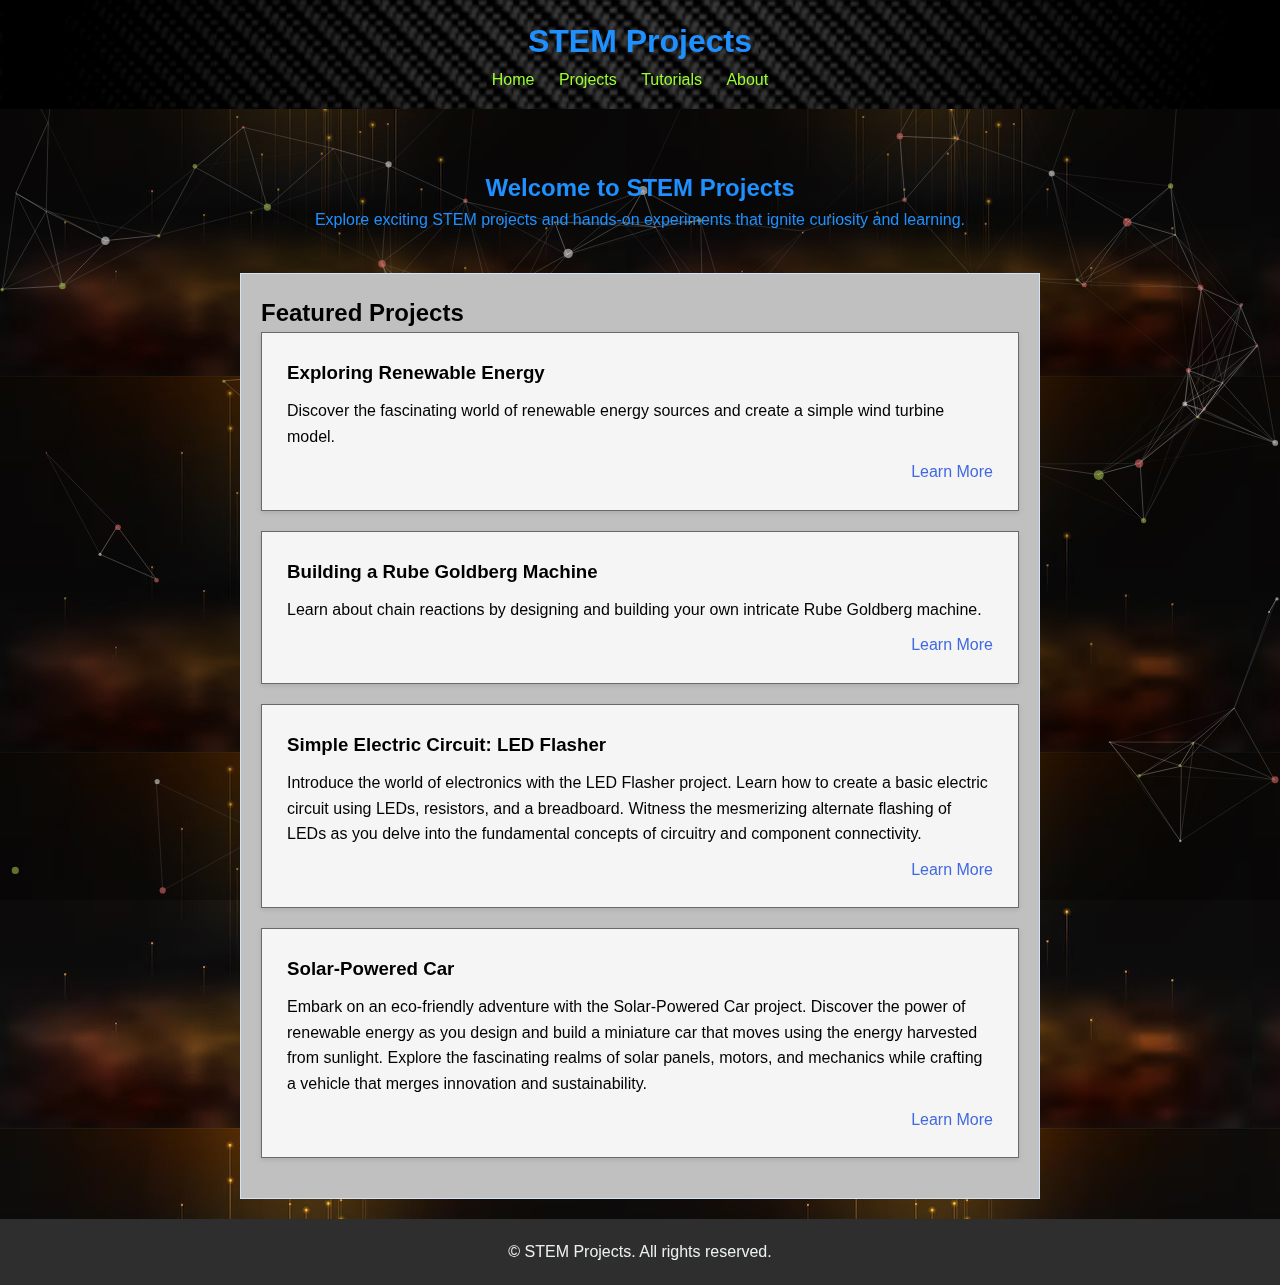
<file: index.html>
<!DOCTYPE html>
<html lang="en">
<head>
  <meta charset="UTF-8">
  <meta name="viewport" content="width=device-width, initial-scale=1.0">
  <title>STEM Projects</title>
  <link rel="stylesheet" href="styles.css"> <!-- Link to your CSS file -->
  <script>
    // Function to toggle project details visibility
    function toggleDetails(projectId) {
      const details = document.getElementById(projectId);
      details.classList.toggle("hidden");
    }
  </script>
</head>
<body class="home-page">
  <header>
    <h1 class="stylish-heading">STEM Projects</h1>
    <nav>
      <ul>
        <li><a href="index.html" class="active">Home</a></li>
        <li><a href="projects.html">Projects</a></li>
        <li><a href="tutorials.html">Tutorials</a></li>
        <li><a href="about.html">About</a></li>
      </ul>
    </nav>
  </header> 
  <main class="main">
    <section class="intro">
      <h2>Welcome to STEM Projects</h2>
      <p>Explore exciting STEM projects and hands-on experiments that ignite curiosity and learning.</p>
    </section>
    <section class="featured-projects">
      <h2>Featured Projects</h2>
      <!-- Project 1 -->
      <div class="project">
        <h3>Exploring Renewable Energy</h3>
        <p>Discover the fascinating world of renewable energy sources and create a simple wind turbine model.</p>
        <a href="project1.html">Learn More</a>
      </div>
      <!-- Project 2 -->
      <div class="project">
        <h3>Building a Rube Goldberg Machine</h3>
        <p>Learn about chain reactions by designing and building your own intricate Rube Goldberg machine.</p>
        <a href="project2.html">Learn More</a>
      </div>
      <!-- Project 3 -->
      <div class="project">
        <h3>Simple Electric Circuit: LED Flasher</h3>
        <p>Introduce the world of electronics with the LED Flasher project. Learn how to create a basic electric circuit using LEDs, resistors, and a breadboard. Witness the mesmerizing alternate flashing of LEDs as you delve into the fundamental concepts of circuitry and component connectivity.</p>
        <a href="project3.html">Learn More</a>
       </div>
       <!-- Project 4 -->
       <div class="project">
        <h3>Solar-Powered Car</h3>
        <p>Embark on an eco-friendly adventure with the Solar-Powered Car project. Discover the power of renewable energy as you design and build a miniature car that moves using the energy harvested from sunlight. Explore the fascinating realms of solar panels, motors, and mechanics while crafting a vehicle that merges innovation and sustainability.</p>
        <a href="project4.html">Learn More</a>
      </div>
      
       <!-- Add more projects here -->
       
    </section>
  </main>

  <footer>
    <p>&copy; <?php echo date("Y"); ?> STEM Projects. All rights reserved.</p>
  </footer>
  
  <div id="particles-js"></div>

  <script src="particles.js"></script>
  <script src="app.js"></script>
</body>
</html>
</file>
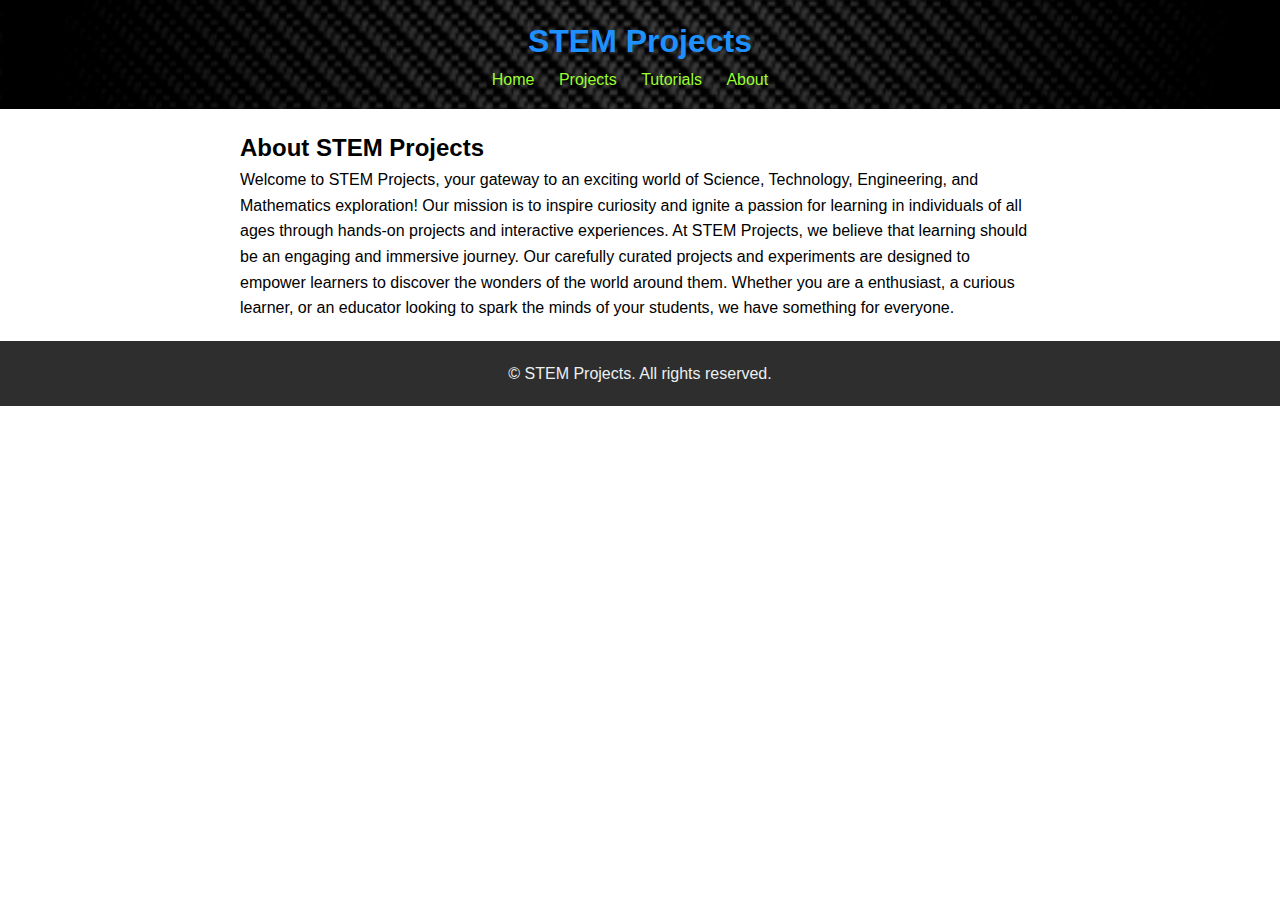
<file: about.html>
<!DOCTYPE html>
<html lang="en">
<head>
  <meta charset="UTF-8">
  <meta name="viewport" content="width=device-width, initial-scale=1.0">
  <title>About STEM Projects</title>
  <link rel="stylesheet" href="styles.css"> <!-- Link to your CSS file -->
</head>
<body>
  <header>
    <h1 class="stylish-heading">STEM Projects</h1>
    <nav>
      <ul>
        <li><a href="index.html">Home</a></li>
        <li><a href="projects.html">Projects</a></li>
        <li><a href="tutorials.html">Tutorials</a></li>
        <li><a href="about.html">About</a></li>
      </ul>
    </nav>
  </header>

  <main class="main">
    <section class="about">
      <h2>About STEM Projects</h2>
      <p>Welcome to STEM Projects, your gateway to an exciting world of Science, Technology, Engineering, and Mathematics exploration! Our mission is to inspire curiosity and ignite a passion for learning in individuals of all ages through hands-on projects and interactive experiences. At STEM Projects, we believe that learning should be an engaging and immersive journey. Our carefully curated projects and experiments are designed to empower learners to discover the wonders of the world around them. Whether you are a enthusiast, a curious learner, or an educator looking to spark the minds of your students, we have something for everyone.</p>
    </section>
  </main>

  <footer>
    <p>&copy; <?php echo date("Y"); ?> STEM Projects. All rights reserved.</p>
  </footer>
</body>
</html>
</file>
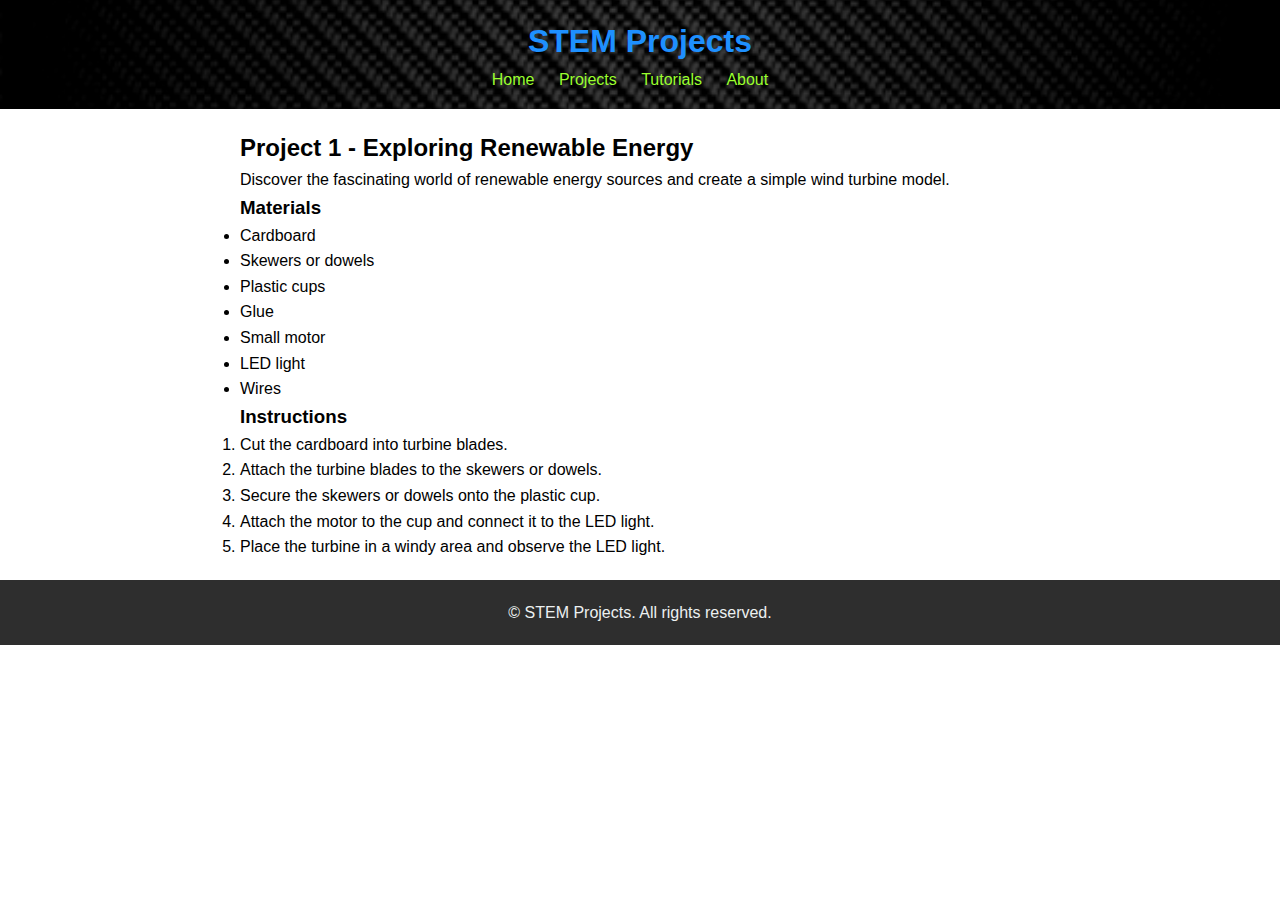
<file: Project1.html>
<!DOCTYPE html>
<html lang="en">
<head>
  <meta charset="UTF-8">
  <meta name="viewport" content="width=device-width, initial-scale=1.0">
  <title>Project 1 - Exploring Renewable Energy</title>
  <link rel="stylesheet" href="styles.css"> <!-- Link to your CSS file -->
</head>
<body>
  <header>
    <h1>STEM Projects</h1>
    <nav>
      <ul>
        <li><a href="index.html">Home</a></li>
        <li><a href="projects.html">Projects</a></li>
        <li><a href="tutorials.html">Tutorials</a></li>
        <li><a href="about.html">About</a></li>
      </ul>
    </nav>
  </header>

  <main class="main">
    <article class="project-details">
      <h2>Project 1 - Exploring Renewable Energy</h2>
      <p>Discover the fascinating world of renewable energy sources and create a simple wind turbine model.</p>
      <h3>Materials</h3>
      <ul>
        <li>Cardboard</li>
        <li>Skewers or dowels</li>
        <li>Plastic cups</li>
        <li>Glue</li>
        <li>Small motor</li>
        <li>LED light</li>
        <li>Wires</li>
      </ul>
      <h3>Instructions</h3>
      <ol>
        <li>Cut the cardboard into turbine blades.</li>
        <li>Attach the turbine blades to the skewers or dowels.</li>
        <li>Secure the skewers or dowels onto the plastic cup.</li>
        <li>Attach the motor to the cup and connect it to the LED light.</li>
        <li>Place the turbine in a windy area and observe the LED light.</li>
      </ol>
    </article>
  </main>

  <footer>
    <p>&copy; <?php echo date("Y"); ?> STEM Projects. All rights reserved.</p>
  </footer>
</body>
</html>
</file>
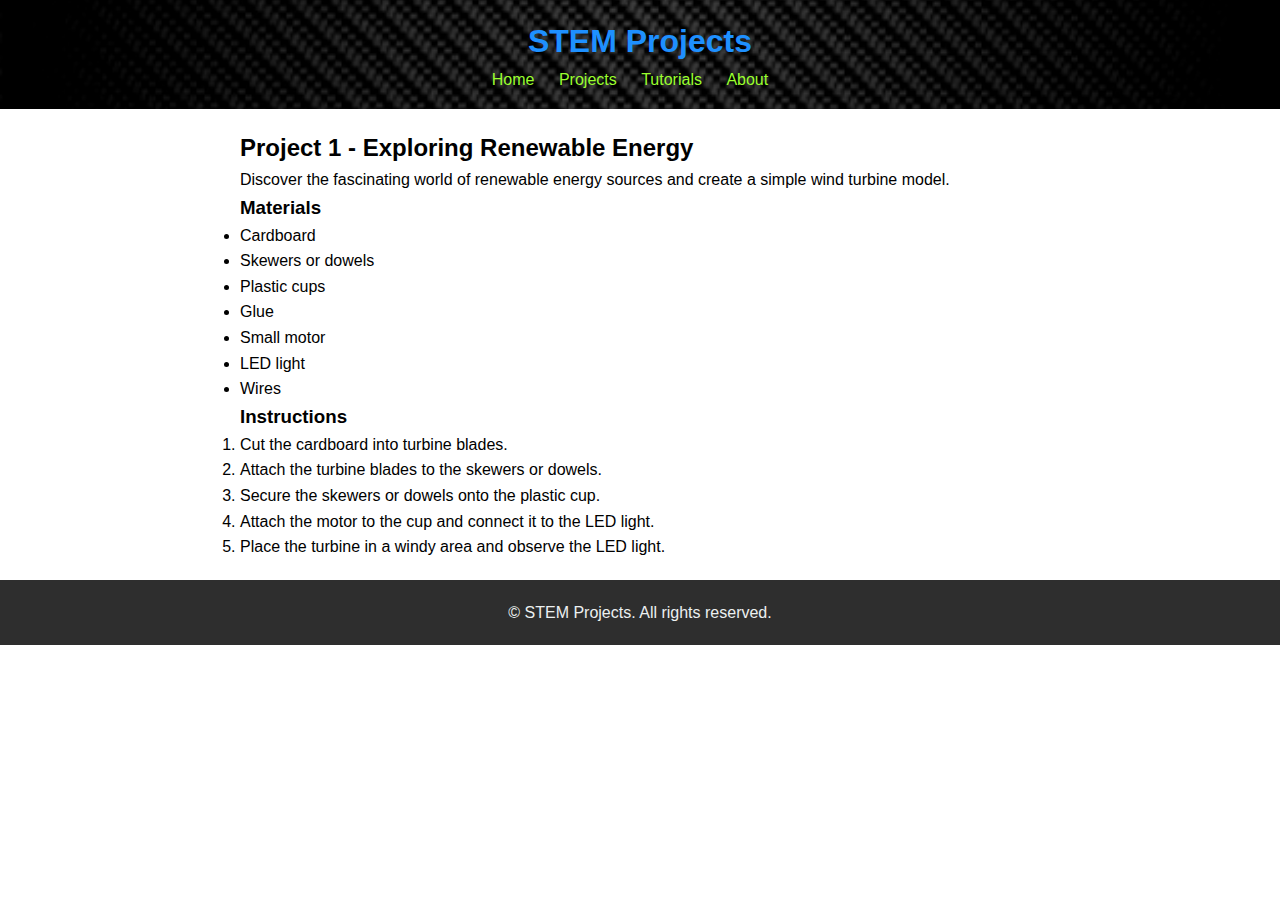
<file: project1.html>
<!DOCTYPE html>
<html lang="en">
<head>
  <meta charset="UTF-8">
  <meta name="viewport" content="width=device-width, initial-scale=1.0">
  <title>Project 1 - Exploring Renewable Energy</title>
  <link rel="stylesheet" href="styles.css"> <!-- Link to your CSS file -->
</head>
<body>
  <header>
    <h1 class="stylish-heading">STEM Projects</h1>
    <nav>
      <ul>
        <li><a href="index.html">Home</a></li>
        <li><a href="projects.html">Projects</a></li>
        <li><a href="tutorials.html">Tutorials</a></li>
        <li><a href="about.html">About</a></li>
      </ul>
    </nav>
  </header>

  <main class="main">
    <article class="project-details">
      <h2>Project 1 - Exploring Renewable Energy</h2>
      <p>Discover the fascinating world of renewable energy sources and create a simple wind turbine model.</p>
      <h3>Materials</h3>
      <ul>
        <li>Cardboard</li>
        <li>Skewers or dowels</li>
        <li>Plastic cups</li>
        <li>Glue</li>
        <li>Small motor</li>
        <li>LED light</li>
        <li>Wires</li>
      </ul>
      <h3>Instructions</h3>
      <ol>
        <li>Cut the cardboard into turbine blades.</li>
        <li>Attach the turbine blades to the skewers or dowels.</li>
        <li>Secure the skewers or dowels onto the plastic cup.</li>
        <li>Attach the motor to the cup and connect it to the LED light.</li>
        <li>Place the turbine in a windy area and observe the LED light.</li>
      </ol>
    </article>
  </main>

  <footer>
    <p>&copy; <?php echo date("Y"); ?> STEM Projects. All rights reserved.</p>
  </footer>
</body>
</html>
</file>
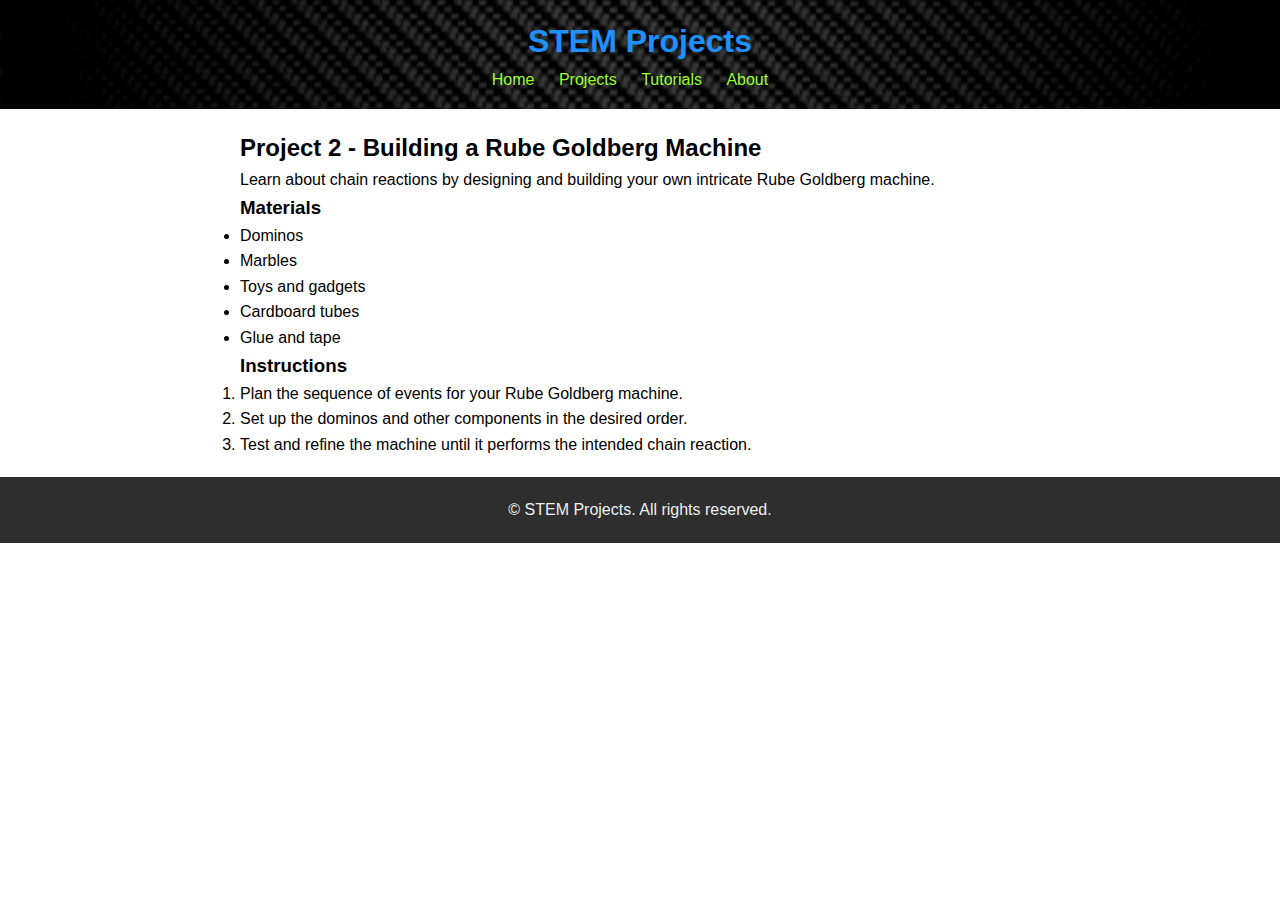
<file: project2.html>
<!DOCTYPE html>
<html lang="en">
<head>
  <meta charset="UTF-8">
  <meta name="viewport" content="width=device-width, initial-scale=1.0">
  <title>Project 2 - Building a Rube Goldberg Machine</title>
  <link rel="stylesheet" href="styles.css"> <!-- Link to your CSS file -->
</head>
<body>
  <header>
    <h1 class="stylish-heading">STEM Projects</h1>
    <nav>
      <ul>
        <li><a href="index.html">Home</a></li>
        <li><a href="projects.html">Projects</a></li>
        <li><a href="tutorials.html">Tutorials</a></li>
        <li><a href="about.html">About</a></li>
      </ul>
    </nav>
  </header>

  <main class="main">
    <article class="project-details">
      <h2>Project 2 - Building a Rube Goldberg Machine</h2>
      <p>Learn about chain reactions by designing and building your own intricate Rube Goldberg machine.</p>
      <h3>Materials</h3>
      <ul>
        <li>Dominos</li>
        <li>Marbles</li>
        <li>Toys and gadgets</li>
        <li>Cardboard tubes</li>
        <li>Glue and tape</li>
      </ul>
      <h3>Instructions</h3>
      <ol>
        <li>Plan the sequence of events for your Rube Goldberg machine.</li>
        <li>Set up the dominos and other components in the desired order.</li>
        <li>Test and refine the machine until it performs the intended chain reaction.</li>
      </ol>
    </article>
  </main>

  <footer>
   <p>&copy; <?php echo date("Y"); ?> STEM Projects. All rights reserved.</p>
  </footer>
</body>
</html>
</file>
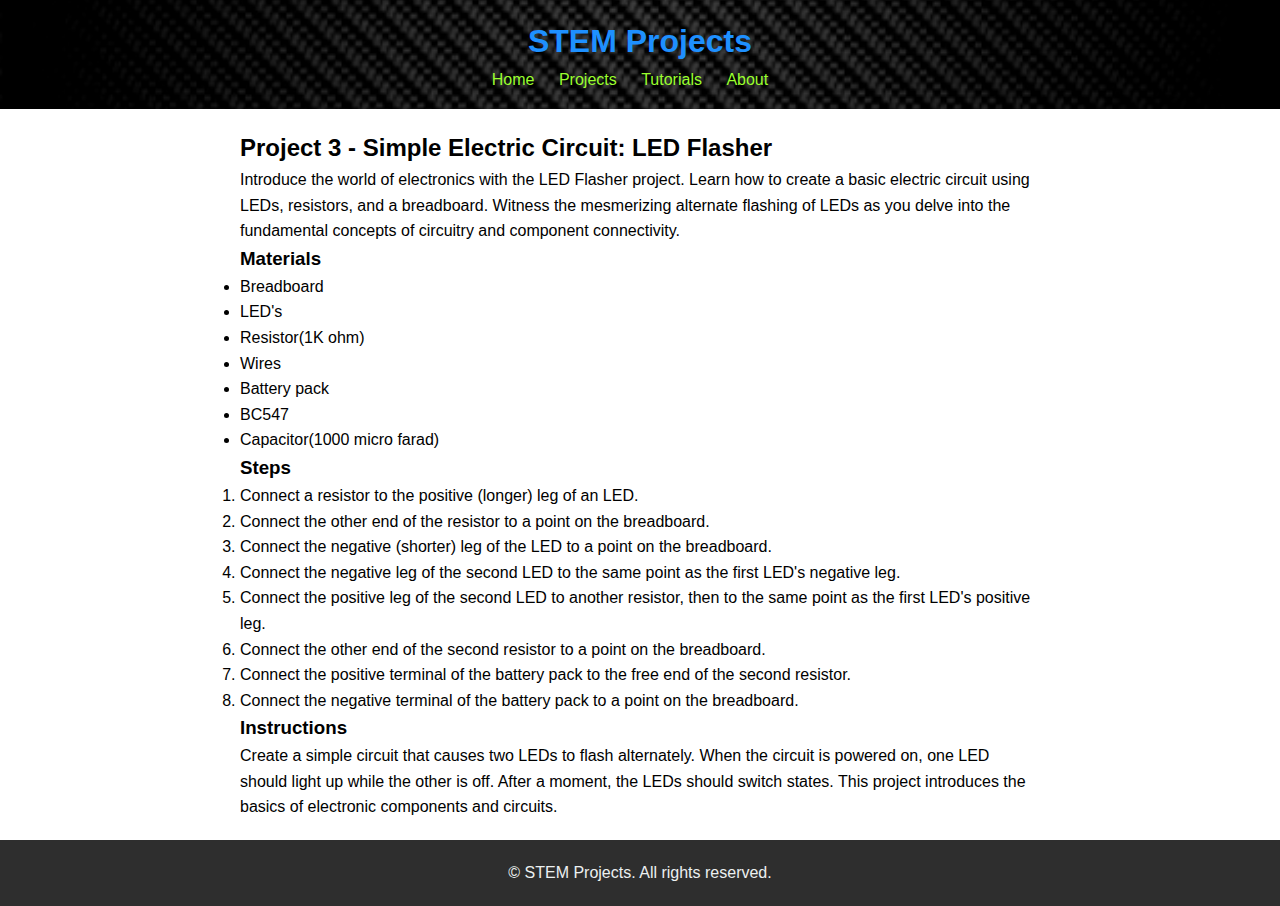
<file: project3.html>
<!DOCTYPE html>
<html lang="en">
<head>
  <meta charset="UTF-8">
  <meta name="viewport" content="width=device-width, initial-scale=1.0">
  <title>Project 3 - Simple Electric Circuit: LED Flasher</title>
  <link rel="stylesheet" href="styles.css"> <!-- Link to your CSS file -->
</head>
<body>
  <header>
    <h1 class="stylish-heading">STEM Projects</h1>
    <nav>
      <ul>
        <li><a href="index.html">Home</a></li>
        <li><a href="projects.html">Projects</a></li>
        <li><a href="tutorials.html">Tutorials</a></li>
        <li><a href="about.html">About</a></li>
      </ul>
    </nav>
  </header>

  <main class="main">
    <article class="project-details">
      <h2>Project 3 - Simple Electric Circuit: LED Flasher</h2>
      <p>Introduce the world of electronics with the LED Flasher project. Learn how to create a basic electric circuit using LEDs, resistors, and a breadboard. Witness the mesmerizing alternate flashing of LEDs as you delve into the fundamental concepts of circuitry and component connectivity.</p>
      <h3>Materials</h3>
      <ul>
        <li>Breadboard</li>
        <li>LED's</li>
        <li>Resistor(1K ohm)</li>
        <li>Wires</li>
        <li>Battery pack</li>
        <li>BC547</li>
        <li>Capacitor(1000 micro farad)</li>
      </ul>
      <h3>Steps</h3>
      <ol>
        <li>Connect a resistor to the positive (longer) leg of an LED.</li>
        <li>Connect the other end of the resistor to a point on the breadboard.</li>
        <li>Connect the negative (shorter) leg of the LED to a point on the breadboard.</li>
        <li>Connect the negative leg of the second LED to the same point as the first LED's negative leg.</li>
        <li>Connect the positive leg of the second LED to another resistor, then to the same point as the first LED's positive leg.</li>
        <li>Connect the other end of the second resistor to a point on the breadboard.</li>
        <li>Connect the positive terminal of the battery pack to the free end of the second resistor.</li>
        <li>Connect the negative terminal of the battery pack to a point on the breadboard.</li>
      </ol>
      <h3>Instructions</h3>
      <p>Create a simple circuit that causes two LEDs to flash alternately. When the circuit is powered on, one LED should light up while the other is off. After a moment, the LEDs should switch states. This project introduces the basics of electronic components and circuits.</p>
    </article>
  </main>

  <footer>
    <p>&copy; <?php echo date("Y"); ?> STEM Projects. All rights reserved.</p>
  </footer>
</body>
</html>
</file>
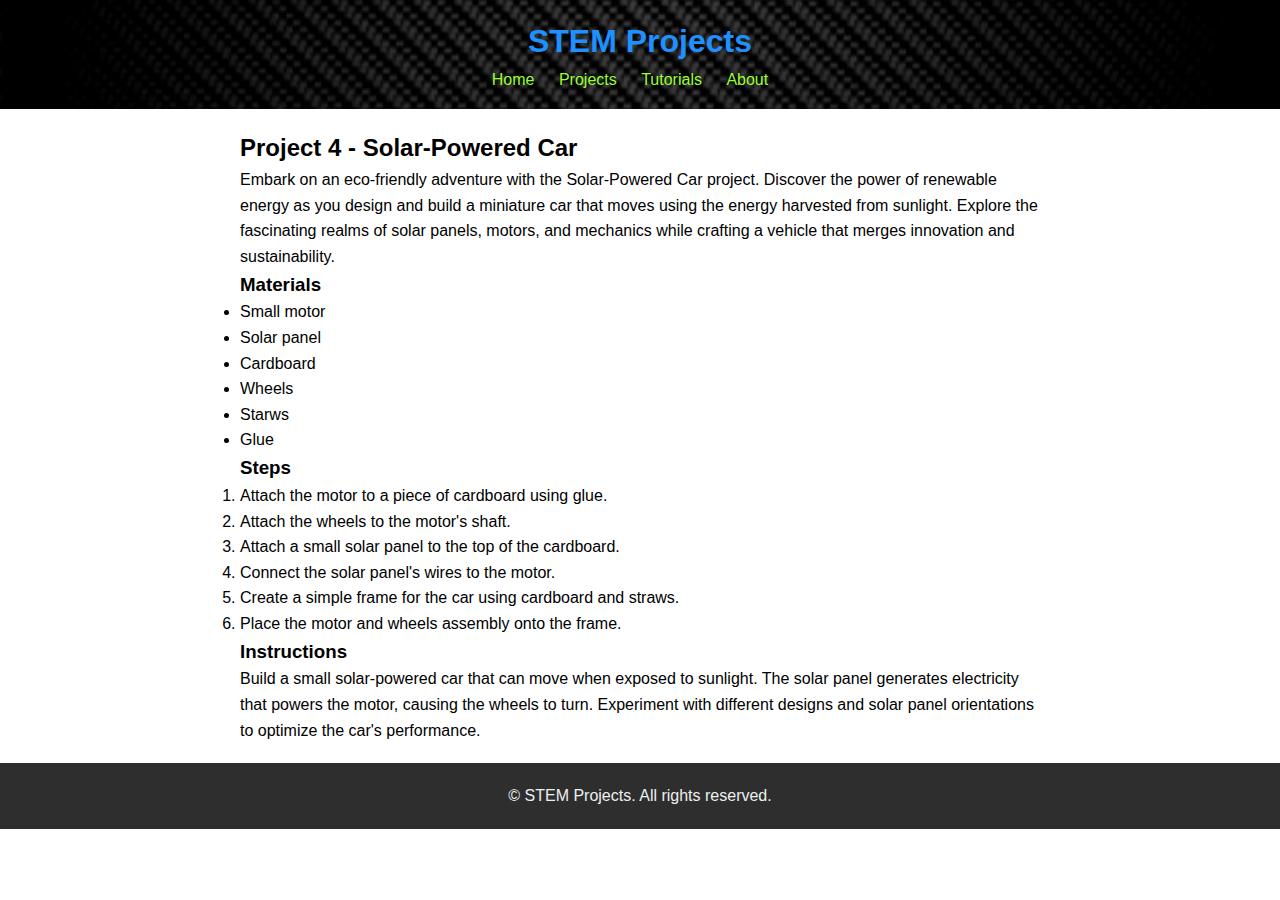
<file: project4.html>
<!DOCTYPE html>
<html lang="en">
<head>
  <meta charset="UTF-8">
  <meta name="viewport" content="width=device-width, initial-scale=1.0">
  <title>Project 4 - Solar-Powered Car</title>
  <link rel="stylesheet" href="styles.css"> <!-- Link to your CSS file -->
</head>
<body>
  <header>
    <h1 class="stylish-heading">STEM Projects</h1>
    <nav>
      <ul>
        <li><a href="index.html">Home</a></li>
        <li><a href="projects.html">Projects</a></li>
        <li><a href="tutorials.html">Tutorials</a></li>
        <li><a href="about.html">About</a></li>
      </ul>
    </nav>
  </header>

  <main class="main">
    <article class="project-details">
      <h2>Project 4 - Solar-Powered Car</h2>
      <p>Embark on an eco-friendly adventure with the Solar-Powered Car project. Discover the power of renewable energy as you design and build a miniature car that moves using the energy harvested from sunlight. Explore the fascinating realms of solar panels, motors, and mechanics while crafting a vehicle that merges innovation and sustainability.</p>
      <h3>Materials</h3>
      <ul>
        <li>Small motor</li>
        <li>Solar panel</li>
        <li>Cardboard</li>
        <li>Wheels</li>
        <li>Starws</li>
        <li>Glue</li>
      </ul>
      <h3>Steps</h3>
      <ol>
        <li>Attach the motor to a piece of cardboard using glue.</li>
        <li>Attach the wheels to the motor's shaft.</li>
        <li>Attach a small solar panel to the top of the cardboard.</li>
        <li>Connect the solar panel's wires to the motor.</li>
        <li>Create a simple frame for the car using cardboard and straws.</li>
        <li>Place the motor and wheels assembly onto the frame.</li>
      </ol>
      <h3>Instructions</h3>
      <p>Build a small solar-powered car that can move when exposed to sunlight. The solar panel generates electricity that powers the motor, causing the wheels to turn. Experiment with different designs and solar panel orientations to optimize the car's performance.</p>
    </article>
  </main>

  <footer>
    <p>&copy; <?php echo date("Y"); ?> STEM Projects. All rights reserved.</p>
  </footer>
</body>
</html>
</file>
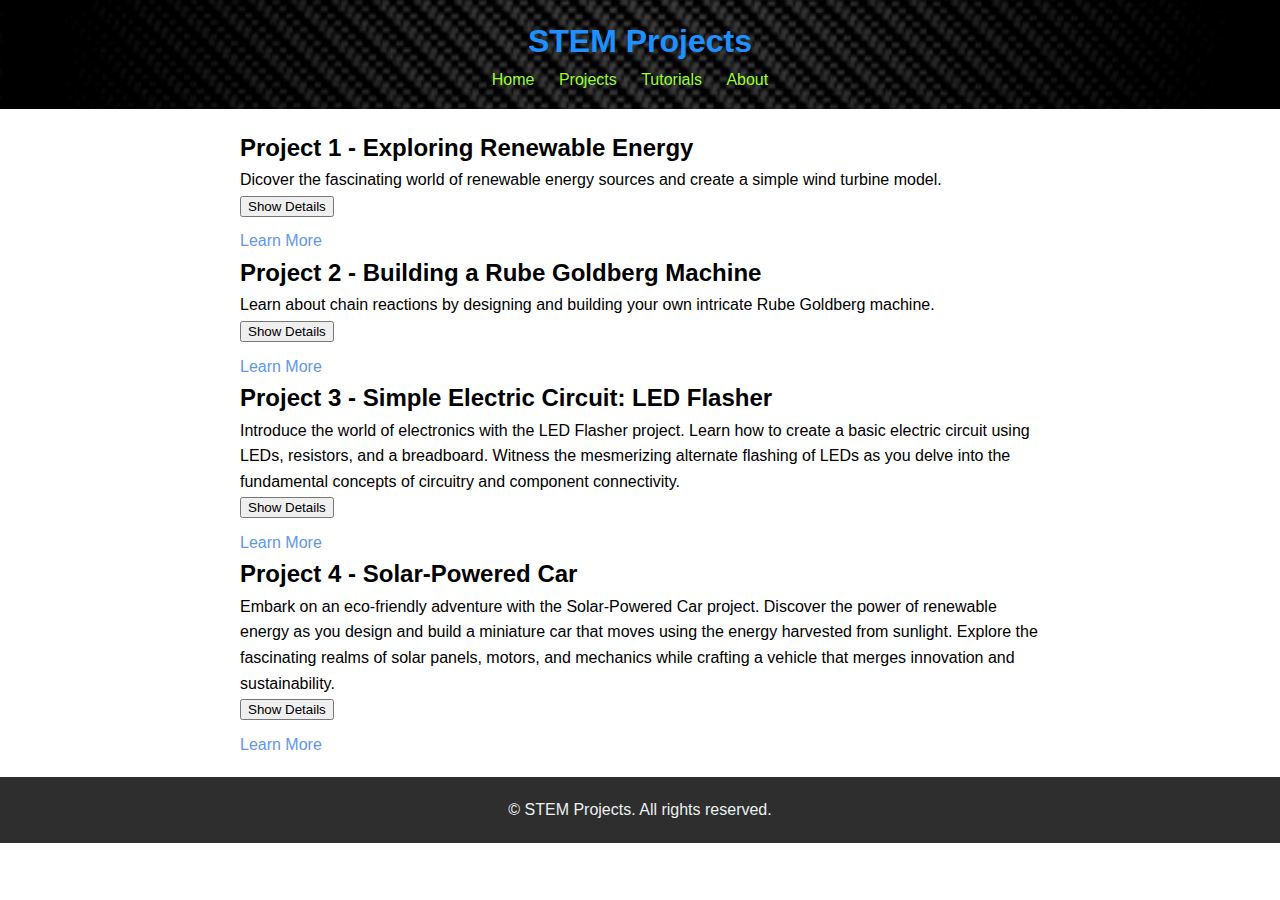
<file: projects.html>
<!DOCTYPE html>
<html lang="en">
<head>
  <meta charset="UTF-8">
  <meta name="viewport" content="width=device-width, initial-scale=1.0">
  <title>STEM Projects</title>
  <link rel="stylesheet" href="styles.css"> <!-- Link to your CSS file -->
  <script>
    // Function to toggle project details visibility
    function toggleDetails(projectId) {
      const details = document.getElementById(projectId);
      details.classList.toggle("hidden");
    }
  </script>
</head>
<body>
  <header>
    <h1 class="stylish-heading">STEM Projects</h1>
    <nav>
      <ul>
        <li><a href="index.html" class="active">Home</a></li>
        <li><a href="projects.html">Projects</a></li>
        <li><a href="tutorials.html">Tutorials</a></li>
        <li><a href="about.html">About</a></li>
      </ul>
    </nav>
  </header>

  <main class="main">
    <article class="project-details">
      <h2>Project 1 - Exploring Renewable Energy</h2>
      <p>Dicover the fascinating world of renewable energy sources and create a simple wind turbine model.</p>
      <button onclick="toggleDetails('project1-details')">Show Details</button>
      <div id="project1-details" class="hidden">
        <h3>Materials</h3>
        <ul>
          <li>Cardboard</li>
          <li>Skewers or dowels</li>
          <li>Plastic cups</li>
          <li>Glue</li>
          <li>Small motor</li>
          <li>LED light</li>
          <li>Wires</li>
        </ul>
        <h3>Instructions</h3>
        <ol>
          <li>Cut the cardboard into turbine blades.</li>
          <li>Attach the turbine blades to the skewers or dowels.</li>
          <li>Secure the skewers or dowels onto the plastic cup.</li>
          <li>Attach the motor to the cup and connect it to the LED light.</li>
          <li>Place the turbine in a windy area and observe the LED light.</li>
        </ol>
      </div>
      <a href="project1.html" class="learn-more-button">Learn More</a>
     </article>
     <article class="project-details">
      <h2>Project 2 - Building a Rube Goldberg Machine</h2>
      <p>Learn about chain reactions by designing and building your own intricate Rube Goldberg machine.</p>
      <button onclick="toggleDetails('project2-details')">Show Details</button>
      <div id="project2-details" class="hidden">
      <h3>Materials</h3>
      <ul>
        <li>Dominos</li>
        <li>Marbles</li>
        <li>Toys and gadgets</li>
        <li>Cardboard tubes</li>
        <li>Glue and tape</li>
      </ul>
      <h3>Instructions</h3>
      <ol>
        <li>Plan the sequence of events for your Rube Goldberg machine.</li>
        <li>Set up the dominos and other components in the desired order.</li>
        <li>Test and refine the machine until it performs the intended chain reaction.</li>
      </ol>
      </div>
      <a href="project2.html" class="learn-more-button">Learn More</a>
     </article>
     <article class="project-details">
      <h2>Project 3 - Simple Electric Circuit: LED Flasher</h2>
      <p>Introduce the world of electronics with the LED Flasher project. Learn how to create a basic electric circuit using LEDs, resistors, and a breadboard. Witness the mesmerizing alternate flashing of LEDs as you delve into the fundamental concepts of circuitry and component connectivity.</p>
      <button onclick="toggleDetails('project3-details')">Show Details</button>
      <div id="project3-details" class="hidden">
        <h3>Materials</h3>
      <ul>
        <li>Breadboard</li>
        <li>LED's</li>
        <li>Resistor(1K ohm)</li>
        <li>Wires</li>
        <li>Battery pack</li>
        <li>BC547</li>
        <li>Capacitor(1000 micro farad)</li>
      </ul>
      <h3>Steps</h3>
      <ol>
        <li>Connect a resistor to the positive (longer) leg of an LED.</li>
        <li>Connect the other end of the resistor to a point on the breadboard.</li>
        <li>Connect the negative (shorter) leg of the LED to a point on the breadboard.</li>
        <li>Connect the negative leg of the second LED to the same point as the first LED's negative leg.</li>
        <li>Connect the positive leg of the second LED to another resistor, then to the same point as the first LED's positive leg.</li>
        <li>Connect the other end of the second resistor to a point on the breadboard.</li>
        <li>Connect the positive terminal of the battery pack to the free end of the second resistor.</li>
        <li>Connect the negative terminal of the battery pack to a point on the breadboard.</li>
       <h3>Instructions</h3>
       <p>Create a simple circuit that causes two LEDs to flash alternately. When the circuit is powered on, one LED should light up while the other is off. After a moment, the LEDs should switch states. This project introduces the basics of electronic components and circuits.</p>
      </div>
      <a href="project3.html" class="learn-more-button">Learn More</a>
      </article>
      <article class="project-details">
      <h2>Project 4 - Solar-Powered Car</h2>
      <p>Embark on an eco-friendly adventure with the Solar-Powered Car project. Discover the power of renewable energy as you design and build a miniature car that moves using the energy harvested from sunlight. Explore the fascinating realms of solar panels, motors, and mechanics while crafting a vehicle that merges innovation and sustainability.</p>
      <button onclick="toggleDetails('project4-details')">Show Details</button>
      <div id="project4-details" class="hidden">
        <h3>Materials</h3>
      <ul>
        <li>Small motor</li>
        <li>Solar panel</li>
        <li>Cardboard</li>
        <li>Wheels</li>
        <li>Starws</li>
        <li>Glue</li>
      </ul>
      <h3>Steps</h3>
      <ol>
        <li>Attach the motor to a piece of cardboard using glue.</li>
        <li>Attach the wheels to the motor's shaft.</li>
        <li>Attach a small solar panel to the top of the cardboard.</li>
        <li>Connect the solar panel's wires to the motor.</li>
        <li>Create a simple frame for the car using cardboard and straws.</li>
        <li>Place the motor and wheels assembly onto the frame.</li>
      </ol>
      <h3>Instructions</h3>
      <p>Build a small solar-powered car that can move when exposed to sunlight. The solar panel generates electricity that powers the motor, causing the wheels to turn. Experiment with different designs and solar panel orientations to optimize the car's performance.</p>
      </div>
      <a href="project4.html" class="learn-more-button">Learn More</a>
      </article>
  </main>

  <footer>
    <p>&copy; <?php echo date("Y"); ?> STEM Projects. All rights reserved.</p>
  </footer>
</body>
</html>
</file>
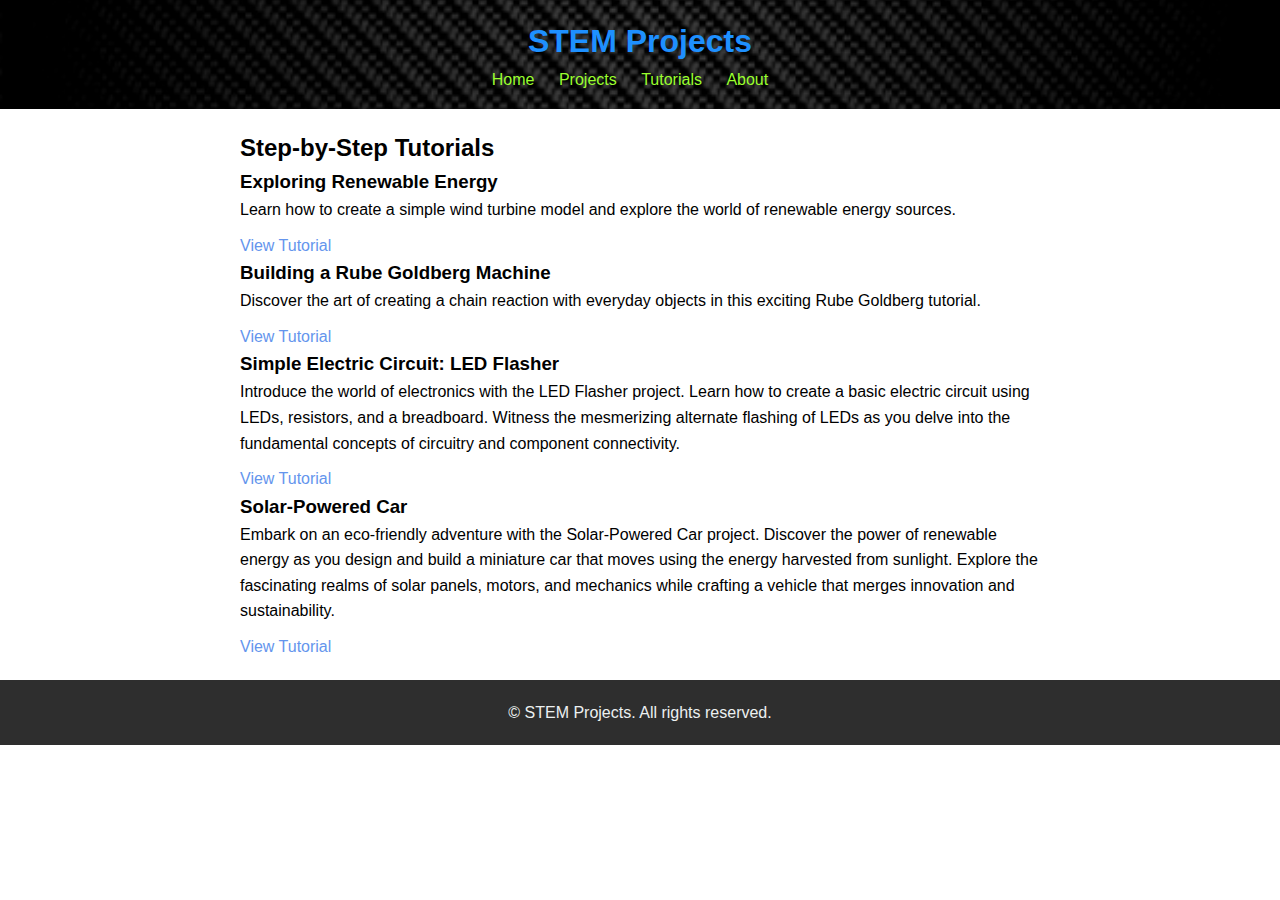
<file: tutorials.html>
<!DOCTYPE html>
<html lang="en">
<head>
  <meta charset="UTF-8">
  <meta name="viewport" content="width=device-width, initial-scale=1.0">
  <title>STEM Tutorials</title>
  <link rel="stylesheet" href="styles.css"> <!-- Link to your CSS file -->
</head>
<body>
  <header>
    <h1 class="stylish-heading">STEM Projects</h1>
    <nav>
      <ul>
        <li><a href="index.html">Home</a></li>
        <li><a href="projects.html">Projects</a></li>
        <li><a href="tutorials.html">Tutorials</a></li>
        <li><a href="about.html">About</a></li>
      </ul>
    </nav>
  </header>

  <main class="main">
    <section class="tutorials">
      <h2>Step-by-Step Tutorials</h2>
     
      <div class="tutorial">
        <h3>Exploring Renewable Energy</h3>
        <p>Learn how to create a simple wind turbine model and explore the world of renewable energy sources.</p>
        <a href="https://youtu.be/JXYkjHKakGE">View Tutorial</a>
      </div>

      <div class="tutorial">
        <h3>Building a Rube Goldberg Machine</h3>
        <p>Discover the art of creating a chain reaction with everyday objects in this exciting Rube Goldberg tutorial.</p>
        <a href="https://youtu.be/Eg4KbgAoA0o">View Tutorial</a>
      </div>
      
      <div class="tutorial">
        <h3>Simple Electric Circuit: LED Flasher</h3>
        <p>Introduce the world of electronics with the LED Flasher project. Learn how to create a basic electric circuit using LEDs, resistors, and a breadboard. Witness the mesmerizing alternate flashing of LEDs as you delve into the fundamental concepts of circuitry and component connectivity.</p>
        <a href="https://youtube.com/shorts/TvajU9MGk8s?feature=share">View Tutorial</a>
      </div>
      
      <div class="tutorial">
        <h3>Solar-Powered Car</h3>
        <p>Embark on an eco-friendly adventure with the Solar-Powered Car project. Discover the power of renewable energy as you design and build a miniature car that moves using the energy harvested from sunlight. Explore the fascinating realms of solar panels, motors, and mechanics while crafting a vehicle that merges innovation and sustainability.</p>
        <a href="https://youtu.be/jigQ35gQTco">View Tutorial</a>
      </div>
      
      <!-- You can add more tutorials here -->
    </section>
  </main>

  <footer>
    <p>&copy; <?php echo date("Y"); ?> STEM Projects. All rights reserved.</p>
  </footer>
</body>
</html>
</file>
<file: styles.css>
/* Reset default margin and padding */
body, h1, h2, h3, p, ul, ol, li {
  margin: 0;
  padding: 0;
}

/* Basic styling */
body {
  font-family: Arial, sans-serif;
  line-height: 1.6;
  background-color: #fff;
  overflow: auto;
}

header {
  background-image: url('pexels.jpg');
  background-size: cover;
  background-position: center;
  color: #1E90FF;
  text-align: center;
  padding: 1em 0;
  position: relative;
  z-index: 2;  
}

.stylish-heading {
  text-transform: none;
}

nav ul {
  list-style: none;
}

nav li {
  display: inline;
  margin-right: 20px;
}

nav a {
  color: #9AFE2E;
  text-decoration: none;
}

nav a.active {
  font-weight: none;
}

.main {
  max-width: 800px;
  margin: 0 auto;
  padding: 20px;
  position: relative;
  z-index: 1
}

/* Apply specific styles to the home page */
body.home-page {
  background-image: url('pexels1.jpg');
}

.intro {
  color: #1E90FF;
  padding: 40px 0;
  text-align: center;
}

.featured-projects {
  padding: 20px;
  background-color: #c0c0c0;
  border: 1px solid #d2e3fc;
  border-radius: 0px 2px 5px rgba(0, 0, 0, 0.1);
}

.project {
  background-color: #f5f5f5;
  border: 1px solid #696969;
  padding: 25px;
  margin-bottom: 20px;
  box-shadow: 0px 2px 5px rgba(0, 0, 0, 0.1);
}

.project h3 {
  margin-bottom: 10px;
}

.project a {
  display: block;
  margin-top: 10px;
  text-align: right;
  color: #4169E1;
  text-decoration: none;
}

.project a:hover {
  text-decoration: underline;
}

.learn-more-button {
  display: block;
  margin-top: 10px;
  text-align: left;
  color: #6495ED;
  text-decoration: none;
}

.learn-more-button:hover {
   text-decoration: underline;
}

.tutorial a {
  display: block;
  margin-top: 10px;
  text-align: left;
  color: #6495ED;
  text-decoration: none;
}

.tutorial a:hover {
  text-decoration: underline;
}
  
footer {
  text-align: center;
  padding: 20px 0;
  background-color: #2E2E2E;
  color: #ecf0f1;
  position: relative;
  z-index: 2;
}

.hidden {
  display: none;
}

#particles-js {
  position: fixed;
  width: 100%;
  height: 100%;
  top: 0;
  left: 0;
  z-index: -1;
  pointer-events: none;
  background-color: rgba(0, 0, 0, 0.3);
  
}
</file>
